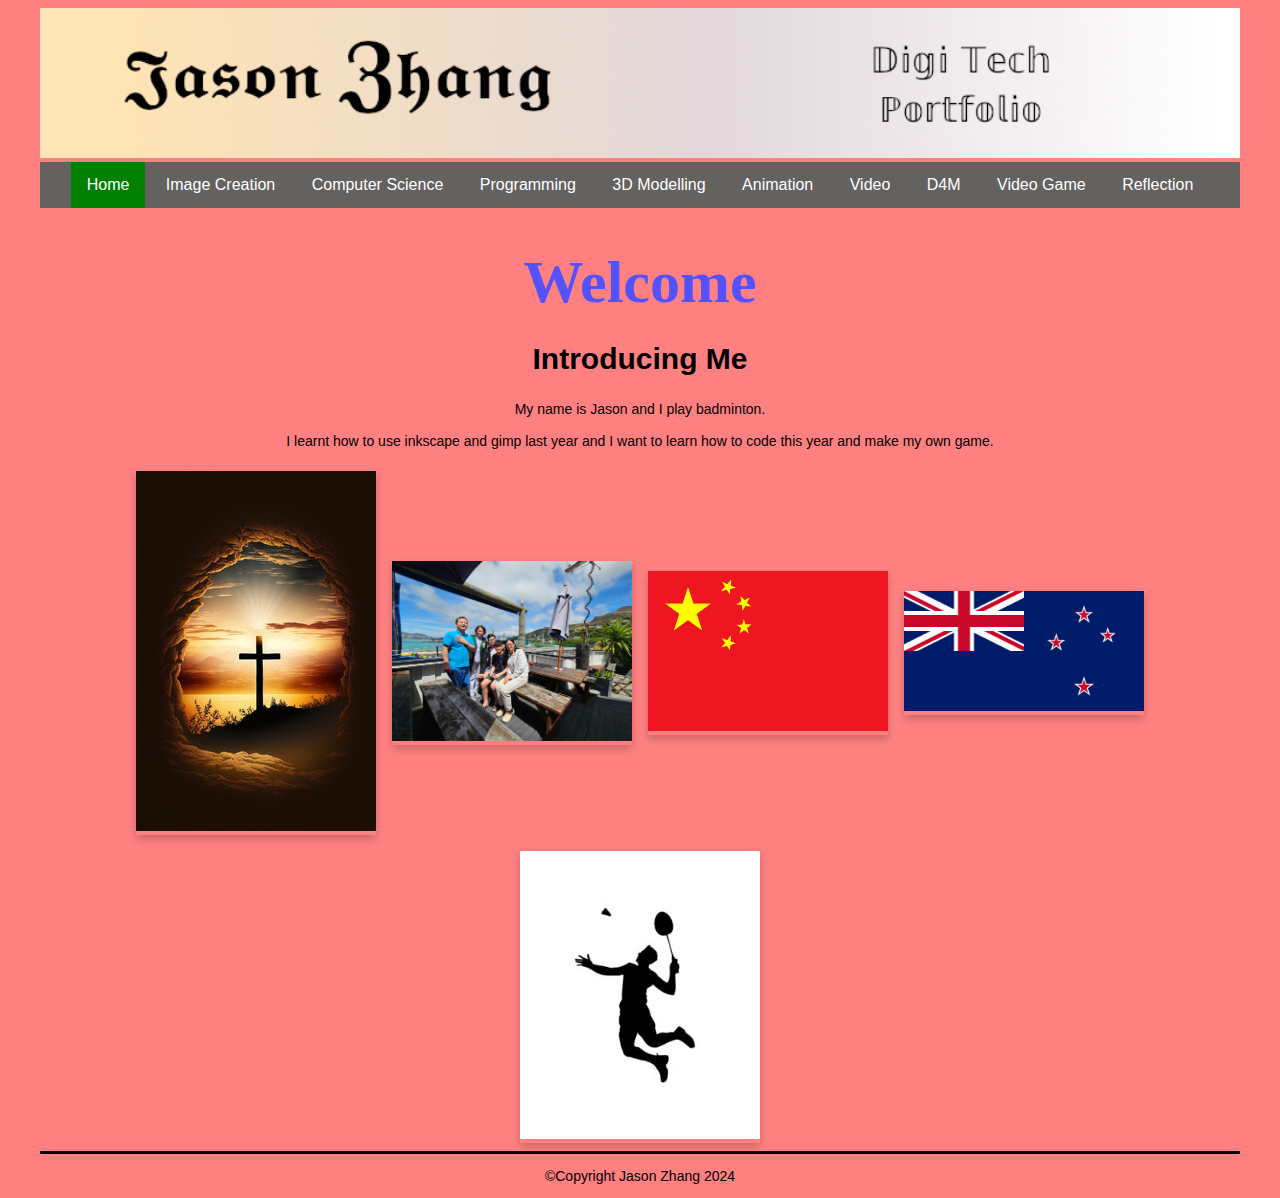
<file: index.html>
<!DOCTYPE html>
<html>
  <head>
    <meta charset="utf-8">
    <meta name="viewport" content="width=device-width">
    <title>You should change this on every page</title>
    <link href="css/style.css" rel="stylesheet" type="text/css" />
    <!-- The relates to the Google Font used in h1 -->
    <link href='https://fonts.gstatic.com" crossorigin' rel='stylesheet'>
    <div class="header">
      <img src="images/DTportfolio_header.png">
    </div>
  </head>
  <div class="wrapper">
    <body>
      <!-- The Nav Bar goes here -->
      <nav>
        <ul>
          <li id='active'><a href="index.html">Home</a></li>
          <li><a href="imagecreation.html">Image Creation</a></li>
          <li><a href="computerscience.html">Computer Science</a></li>
          <li><a href="programming.html">Programming</a></li>
          <li><a href="3dmodelling.html">3D Modelling</a></li>
          <li><a href="animation.html">Animation</a></li>
          <li><a href="videoaudio.html">Video</a></li>
          <li><a href="designformanufacturing.html">D4M</a></li>
          <li><a href="videogame.html">Video Game</a></li>
          <li><a href="reflection.html">Reflection</a></li>
        </ul>
    </nav>
    <main>
      <!-- page heading- add name here! -->
      <h1>Welcome</h1>
      <h2>Introducing Me</h2>
      <!-- now the Information text box-->
      <div class=information>
        <p>
           My name is Jason and I play badminton. <br><br>
           I learnt how to use inkscape and gimp last year and I want to learn how to code this year and make my own game. 
        </p>  
      </div>   
        <!-- This is the container for all the images you want to add- it's a flexbox so add as many as you want -->
      <div class='container'>
        <!-- item 1 starts here-->
        <div class='item'>
          <img src="images/cross.jpg" alt="please replace me">       
        </div> 
        <!-- end of item 1 -->    
        <!-- item 2 starts here-->
        <div class='item'>
          <img src="images/family.jpg" alt="please replace me">      
        </div> 
        <!-- end of item 2 -->    
        <!-- item 3 starts here-->
        <div class='item'>
          <img src="images/china.png" alt="please replace me">      
        </div>  
        <!-- end of item 3 -->
        <!-- item 4 starts here-->
        <div class='item'>
          <img src="images/nz flag.png" alt="please replace me">      
        </div>  
        <!-- end of item 4 -->
        <!-- item 5 starts here-->
        <div class='item'>
          <img src="images/badminton.jpg" alt="please replace me">      
        </div>  
        <!-- end of item 5 -->
        <!-- item 6 starts here-->
           
  
        <!-- end of item 8 -->
      </div>
    </main>  
    <footer>
      <p>&#169;Copyright Jason Zhang 2024</p>
    </footer>
  </body>
</html>
</file>
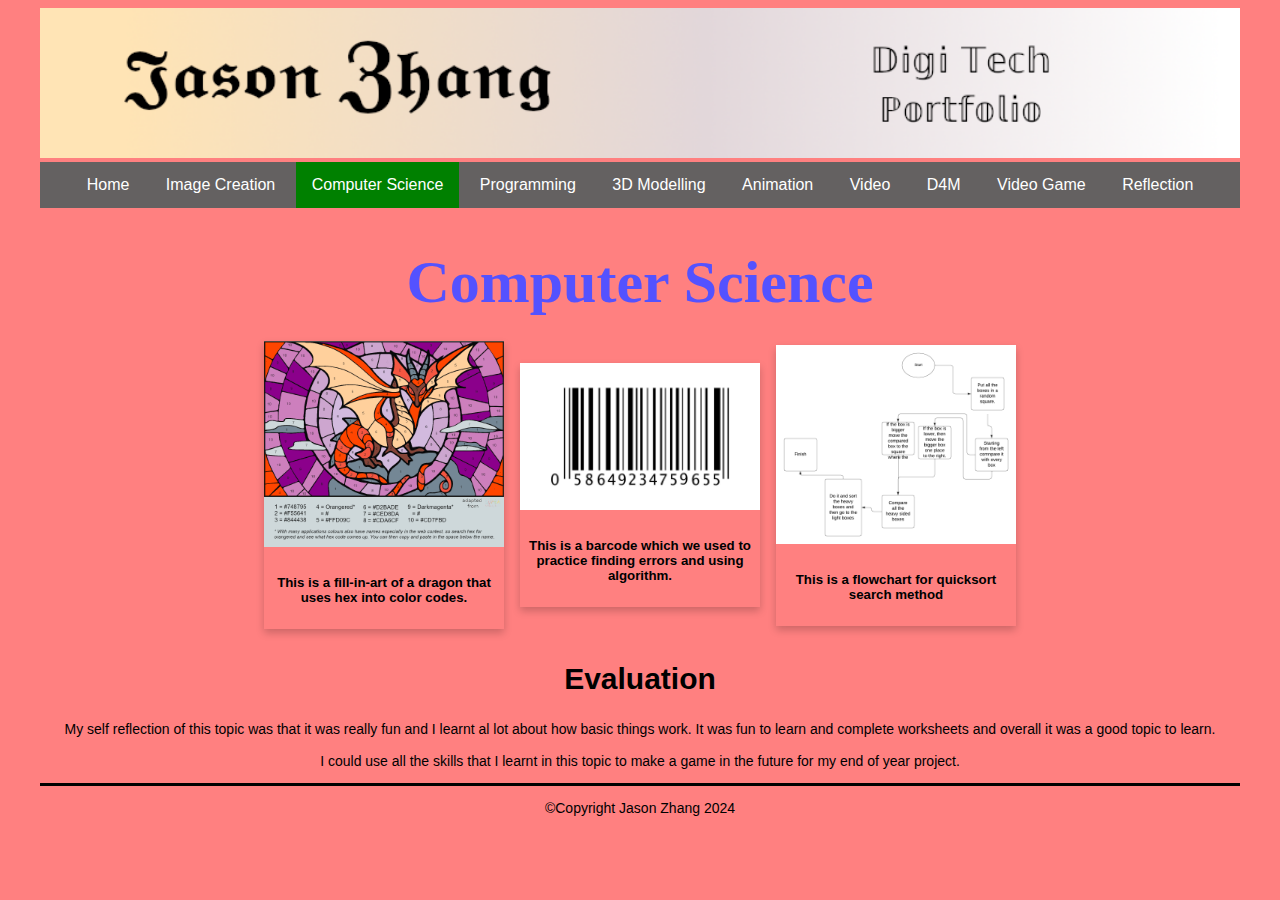
<file: computerscience.html>
<!DOCTYPE html>
<html>
  <head>
    <meta charset="utf-8">
    <meta name="viewport" content="width=device-width">
    <title>Home</title>
    <link href="css/style.css" rel="stylesheet" type="text/css" />
    <!-- The relates to the Google Font used in h1 -->
    <link href='https://fonts.googleapis.com/css?family=Caesar Dressing' rel='stylesheet'>
    <div class="header">
      <img src="images/DTportfolio_header.png">
    </div>
  </head>
  <div class="wrapper">
    <body>
      <!-- The Nav Bar goes here -->
      <nav>
        <ul>
          <li><a href="index.html">Home</a></li>
          <li><a href="imagecreation.html">Image Creation</a></li>
          <li id='active'><a href="computerscience.html">Computer Science</a></li>
          <li><a href="programming.html">Programming</a></li>
          <li><a href="3dmodelling.html">3D Modelling</a></li>
          <li><a href="animation.html">Animation</a></li>
          <li><a href="videoaudio.html">Video</a></li>
          <li><a href="designformanufacturing.html">D4M</a></li>
          <li><a href="videogame.html">Video Game</a></li>
          <li><a href="reflection.html">Reflection</a></li>
        </ul>
    </nav>
    <main>
      <!-- page heading- add name here! -->
      <h1>Computer Science</h1>
        <!-- This is the container for all the images you want to add- it's a flexbox so add as many as you want -->
      <div class='container'>
        <!-- item 1 starts here-->
        <div class='item'>
          <img src="images/Dragonart.png" alt="please replace me">
          <div class='item-info'>
            <!-- a brief explanation of what this picture is -->
            <h5>This is a fill-in-art of a dragon that uses hex into color codes.</h5>
          </div>       
        </div> 
        <!-- end of item 1 -->    
        <!-- item 2 starts here-->
        <div class='item'>
          <img src="images/BARODE.jpg" alt="please replace me">
          <div class='item-info'>
            <!-- a brief explanation of what this picture is -->
            <h5>This is a barcode which we used to practice finding errors and using algorithm.</h5>
          </div>       
        </div> 
        <!-- end of item 2 -->    
        <!-- item 3 starts here-->
        <div class='item'>
          <img src="images/flowchart.png" alt="please replace me">
          <div class='item-info'>
            <!-- a brief explanation of what this picture is -->
            <h5>This is a flowchart for quicksort search method
            </h5>
          </div>       
        </div> 
        <!-- end of item 3 --> 
        <!-- now the Evaluation text box-->
        <div class=information>
          <h2>Evaluation</h2>
          <p>
            My self reflection of this topic was that it was really fun and I learnt al lot about how basic things work. It was fun to learn and complete worksheets and overall it was a good topic to learn.<br><br>
            I could use all the skills that I learnt in this topic to make a game in the future for my end of year project.
          </p>  
        </div>   
      </div>   
    </main>  
    <footer>
      <p>&#169;Copyright Jason Zhang 2024</p>
    </footer>
  </body>
</html>
</file>
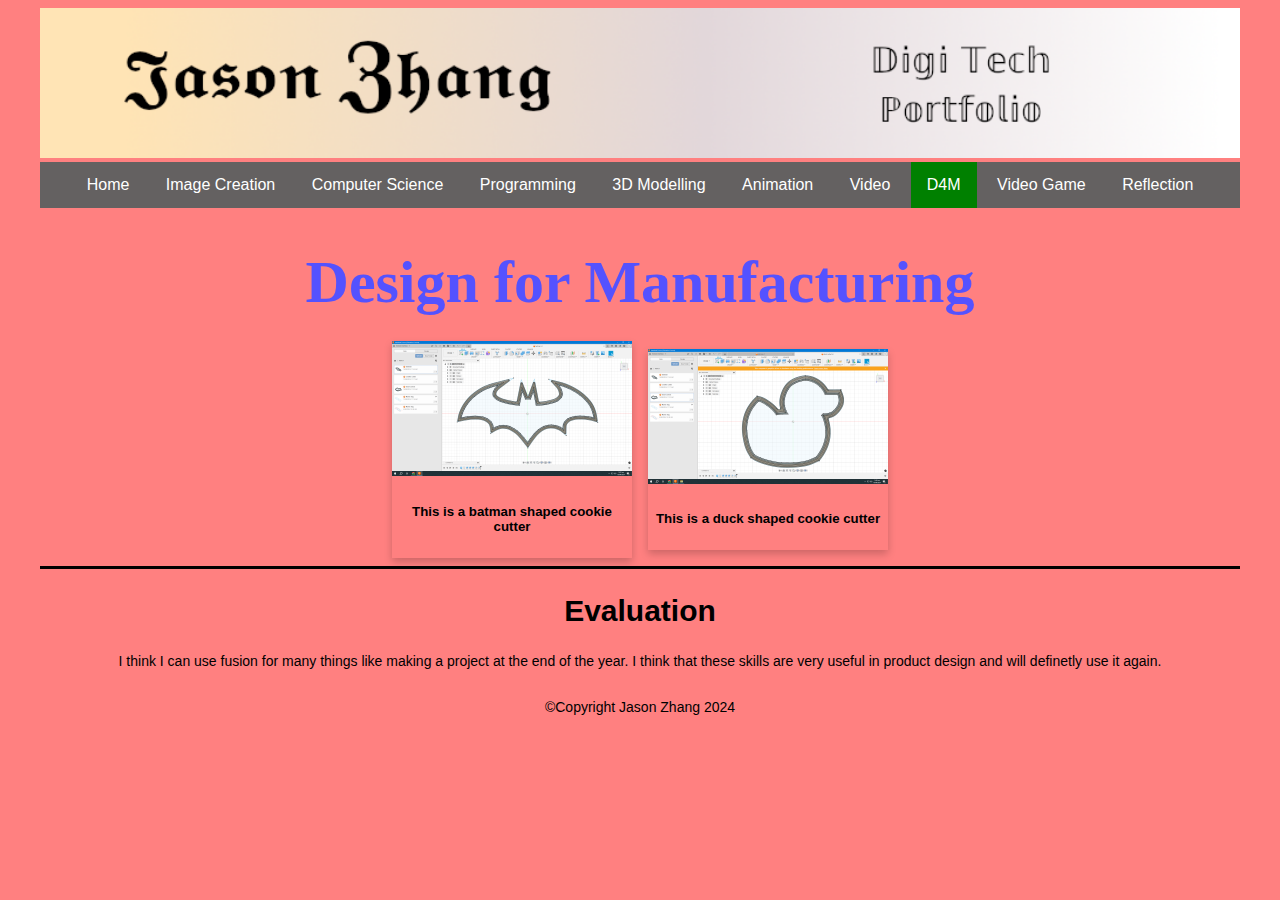
<file: designformanufacturing.html>
<!DOCTYPE html>
<html>
  <head>
    <meta charset="utf-8">
    <meta name="viewport" content="width=device-width">
    <title>Home</title>
    <link href="css/style.css" rel="stylesheet" type="text/css" />
    <!-- The relates to the Google Font used in h1 -->
    <link href='https://fonts.googleapis.com/css?family=Caesar Dressing' rel='stylesheet'>
    <div class="header">
      <img src="images/DTportfolio_header.png">
    </div>
  </head>
  <div class="wrapper">
    <body>
      <!-- The Nav Bar goes here -->
      <nav>
        <ul>
          <li><a href="index.html">Home</a></li>
          <li><a href="imagecreation.html">Image Creation</a></li>
          <li><a href="computerscience.html">Computer Science</a></li>
          <li><a href="programming.html">Programming</a></li>
          <li><a href="3dmodelling.html">3D Modelling</a></li>
          <li><a href="animation.html">Animation</a></li>
          <li><a href="videoaudio.html">Video</a></li>
          <li id='active'><a href="designformanufacturing.html">D4M</a></li>
          <li><a href="videogame.html">Video Game</a></li>
          <li><a href="reflection.html">Reflection</a></li>
        </ul>
    </nav>
    <main>
      <!-- page heading- add name here! -->
      <h1>Design for Manufacturing</h1>
        <!-- This is the container for all the images you want to add- it's a flexbox so add as many as you want -->
      <div class='container'>
        <!-- item 1 starts here-->
        <div class='item'>
          <img src="images/fusion1.png" alt="please replace me">
          <div class='item-info'>
            <!-- a brief explanation of what this picture is -->
            <h5>This is a batman shaped cookie cutter</h5>
          </div>       
        </div> 
        <!-- end of item 1 -->    
        <!-- item 2 starts here-->
        <div class='item'>
          <img src="images/fusion2.png" alt="please replace me">
          <div class='item-info'>
            <!-- a brief explanation of what this picture is -->
            <h5>This is a duck shaped cookie cutter</h5>
          </div>       
        </div> 
     
          </div>       
        </div> 
        <!-- end of item 3 --> 
        <!-- now the Evaluation text box-->
        <div class=information>
          <h2>Evaluation</h2>
          <p>
            I think I can use fusion for many things like making a project at the end of the year. I think that these skills are very useful in product design and will definetly use it again. <br><br>
            
          </p>  
        </div>   
      </div>   
    </main>  
    <footer>
      <p>&#169;Copyright Jason Zhang 2024</p>
    </footer>
  </body>
</html>
</file>
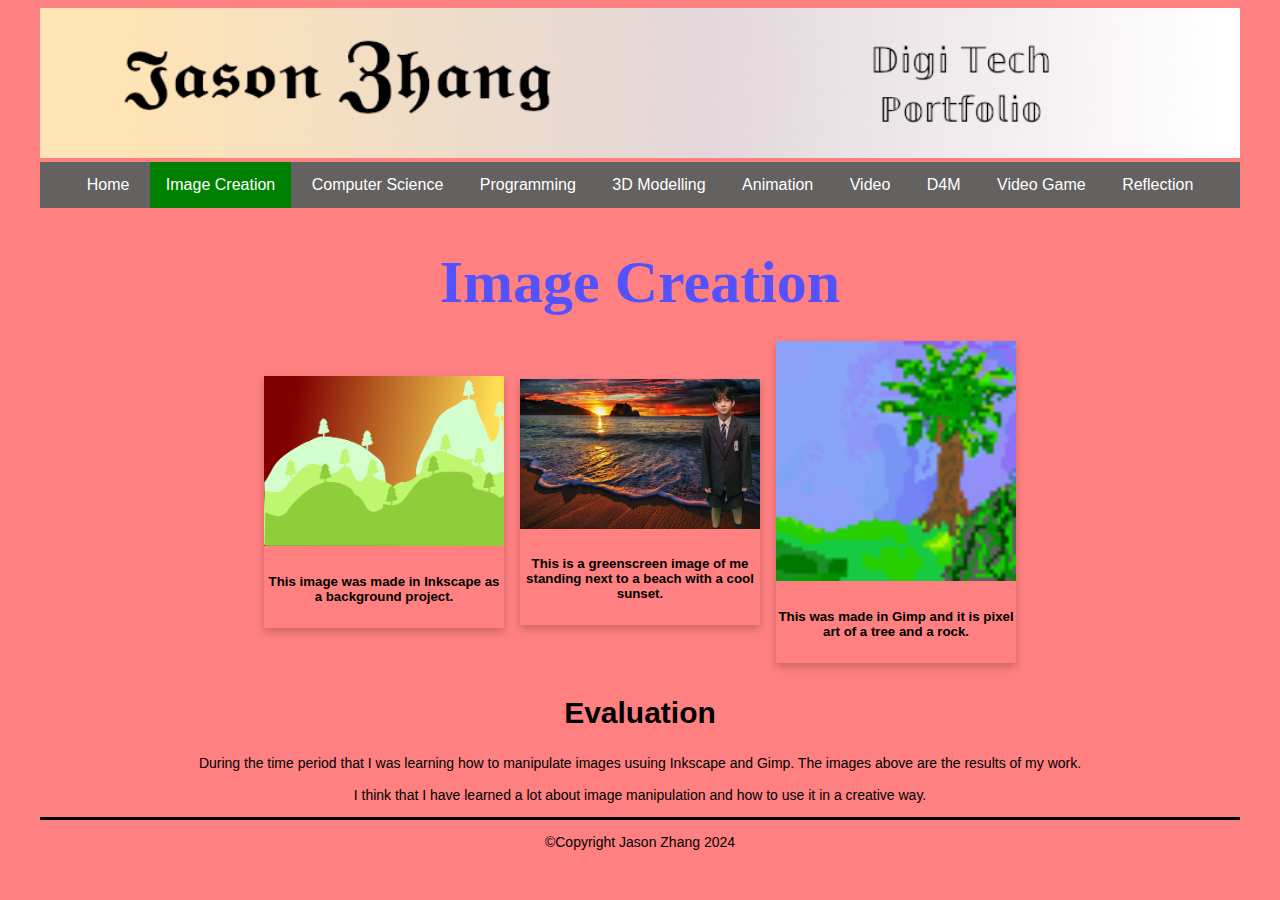
<file: imagecreation.html>
<!DOCTYPE html>
<html>
  <head>
    <meta charset="utf-8">
    <meta name="viewport" content="width=device-width">
    <title>Home</title>
    <link href="css/style.css" rel="stylesheet" type="text/css" />
    <!-- The relates to the Google Font used in h1 -->
    <link href='https://fonts.googleapis.com/css?family=Caesar Dressing' rel='stylesheet'>
    <div class="header">
      <img src="images/DTportfolio_header.png">
    </div>
  </head>
  <div class="wrapper">
    <body>
      <!-- The Nav Bar goes here -->
      <nav>
        <ul>
          <li><a href="index.html">Home</a></li>
          <li id='active'><a href="imagecreation.html">Image Creation</a></li>
          <li><a href="computerscience.html">Computer Science</a></li>
          <li><a href="programming.html">Programming</a></li>
          <li><a href="3dmodelling.html">3D Modelling</a></li>
          <li><a href="animation.html">Animation</a></li>
          <li><a href="videoaudio.html">Video</a></li>
          <li><a href="designformanufacturing.html">D4M</a></li>
          <li><a href="videogame.html">Video Game</a></li>
          <li><a href="reflection.html">Reflection</a></li>
        </ul>
    </nav>
    <main>
      <!-- page heading- add name here! -->
      <h1>Image Creation</h1>
        <!-- This is the container for all the images you want to add- it's a flexbox so add as many as you want -->
      <div class='container'>
        <!-- item 1 starts here-->
        <div class='item'>
          <img src="images/background task.png" alt="please replace me">
          <div class='item-info'>
            <!-- a brief explanation of what this picture is -->
            <h5>This image was made in Inkscape as a background project.</h5>
          </div>       
        </div> 
        <!-- end of item 1 -->    
        <!-- item 2 starts here-->
        <div class='item'>
          <img src="images/Greenscreen task 1 finsihed product.jpg" alt="please replace me">
          <div class='item-info'>
            <!-- a brief explanation of what this picture is -->
            <h5>This is a greenscreen image of me standing next to a beach with a cool sunset.</h5>
          </div>       
        </div> 
        <!-- end of item 2 -->    
        <!-- item 3 starts here-->
        <div class='item'>
          <img src="images/tree + rock.png" alt="please replace me">
          <div class='item-info'>
            <!-- a brief explanation of what this picture is -->
            <h5>This was made in Gimp and it is pixel art of a tree and a rock.</h5>
          </div>       
        </div> 
        <!-- end of item 3 --> 
        <!-- now the Evaluation text box-->
        <div class=information>
          <h2>Evaluation</h2>
          <p>
            During the time period that I was learning how to manipulate images usuing Inkscape and Gimp. The images above are the results of my work. <br><br>
            I think that I have learned a lot about image manipulation and how to use it in a creative way. 
          </p>  
        </div>   
      </div>   
    </main>  
    <footer>
      <p>&#169;Copyright Jason Zhang 2024</p>
    </footer>
  </body>
</html>
</file>
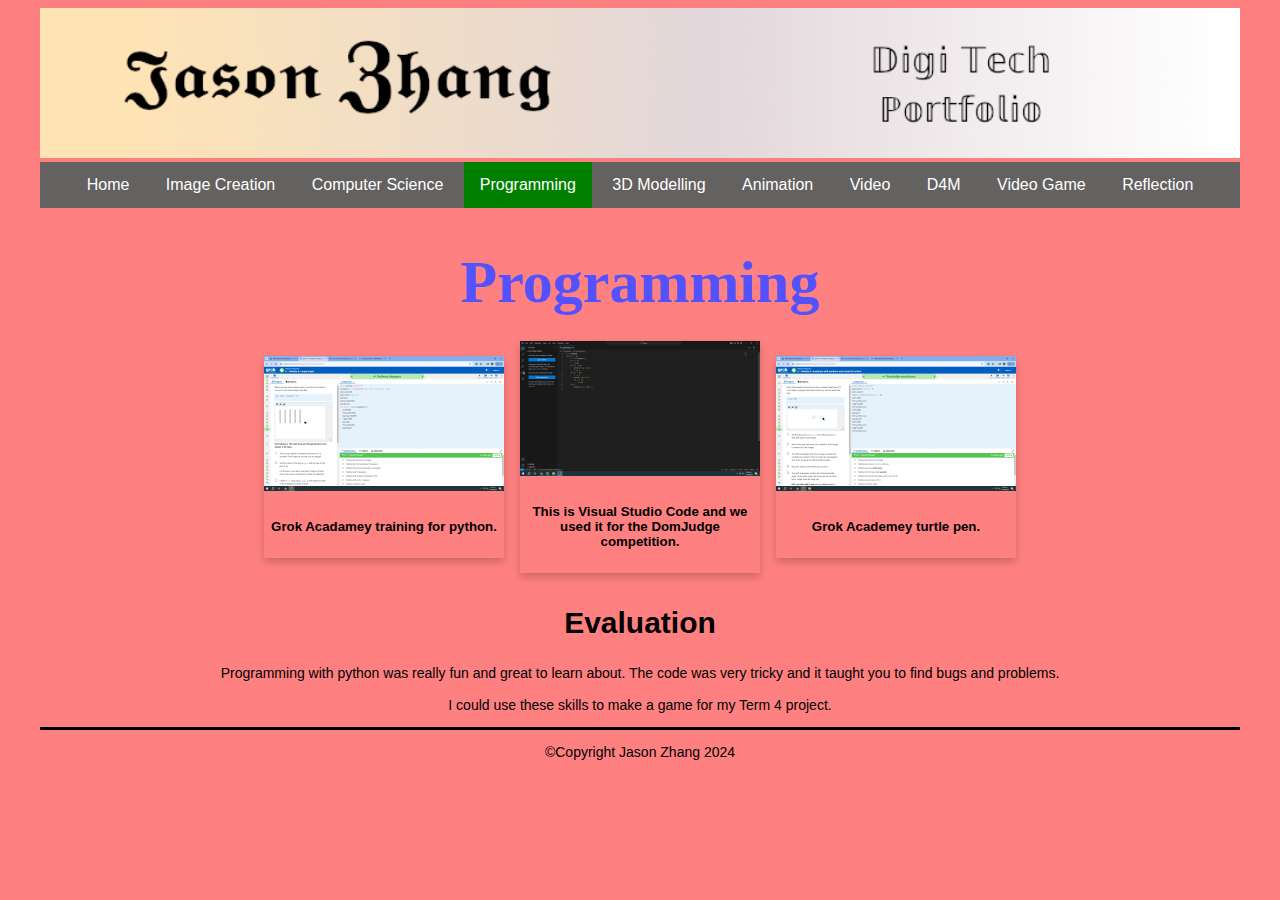
<file: programming.html>
<!DOCTYPE html>
<html>
  <head>
    <meta charset="utf-8">
    <meta name="viewport" content="width=device-width">
    <title>Home</title>
    <link href="css/style.css" rel="stylesheet" type="text/css" />
    <!-- The relates to the Google Font used in h1 -->
    <link href='https://fonts.googleapis.com/css?family=Caesar Dressing' rel='stylesheet'>
    <div class="header">
      <img src="images/DTportfolio_header.png">
    </div>
  </head>
  <div class="wrapper">
    <body>
      <!-- The Nav Bar goes here -->
      <nav>
        <ul>
          <li><a href="index.html">Home</a></li>
          <li><a href="imagecreation.html">Image Creation</a></li>
          <li><a href="computerscience.html">Computer Science</a></li>
          <li id='active'><a href="programming.html">Programming</a></li>
          <li><a href="3dmodelling.html">3D Modelling</a></li>
          <li><a href="animation.html">Animation</a></li>
          <li><a href="videoaudio.html">Video</a></li>
          <li><a href="designformanufacturing.html">D4M</a></li>
          <li><a href="videogame.html">Video Game</a></li>
          <li><a href="reflection.html">Reflection</a></li>
        </ul>
    </nav>
    <main>
      <!-- page heading- add name here! -->
      <h1>Programming</h1>
        <!-- This is the container for all the images you want to add- it's a flexbox so add as many as you want -->
      <div class='container'>
        <!-- item 1 starts here-->
        <div class='item'>
          <img src="images/grok.png" alt="please replace me">
          <div class='item-info'>
            <!-- a brief explanation of what this picture is -->
            <h5>Grok Acadamey training for python.</h5>
          </div>       
        </div> 
        <!-- end of item 1 -->    
        <!-- item 2 starts here-->
        <div class='item'>
          <img src="images/VisualCode.png" alt="please replace me">
          <div class='item-info'>
            <!-- a brief explanation of what this picture is -->
            <h5>This is Visual Studio Code and we used it for the DomJudge competition. </h5>
          </div>       
        </div> 
        <!-- end of item 2 -->    
        <!-- item 3 starts here-->
        <div class='item'>
          <img src="images/Grok2.png" alt="please replace me">
          <div class='item-info'>
            <!-- a brief explanation of what this picture is -->
            <h5>Grok Academey turtle pen.</h5>
          </div>       
        </div> 
        <!-- end of item 3 --> 
        <!-- now the Evaluation text box-->
        <div class=information>
          <h2>Evaluation</h2>
          <p>
            Programming with python was really fun and great to learn about. The code was very tricky and it taught you to find bugs and problems. <br><br>

            I could use these skills to make a game for my Term 4 project.
          </p>  
        </div>   
      </div>   
    </main>  
    <footer>
      <p>&#169;Copyright Jason Zhang 2024</p>
    </footer>
  </body>
</html>
</file>
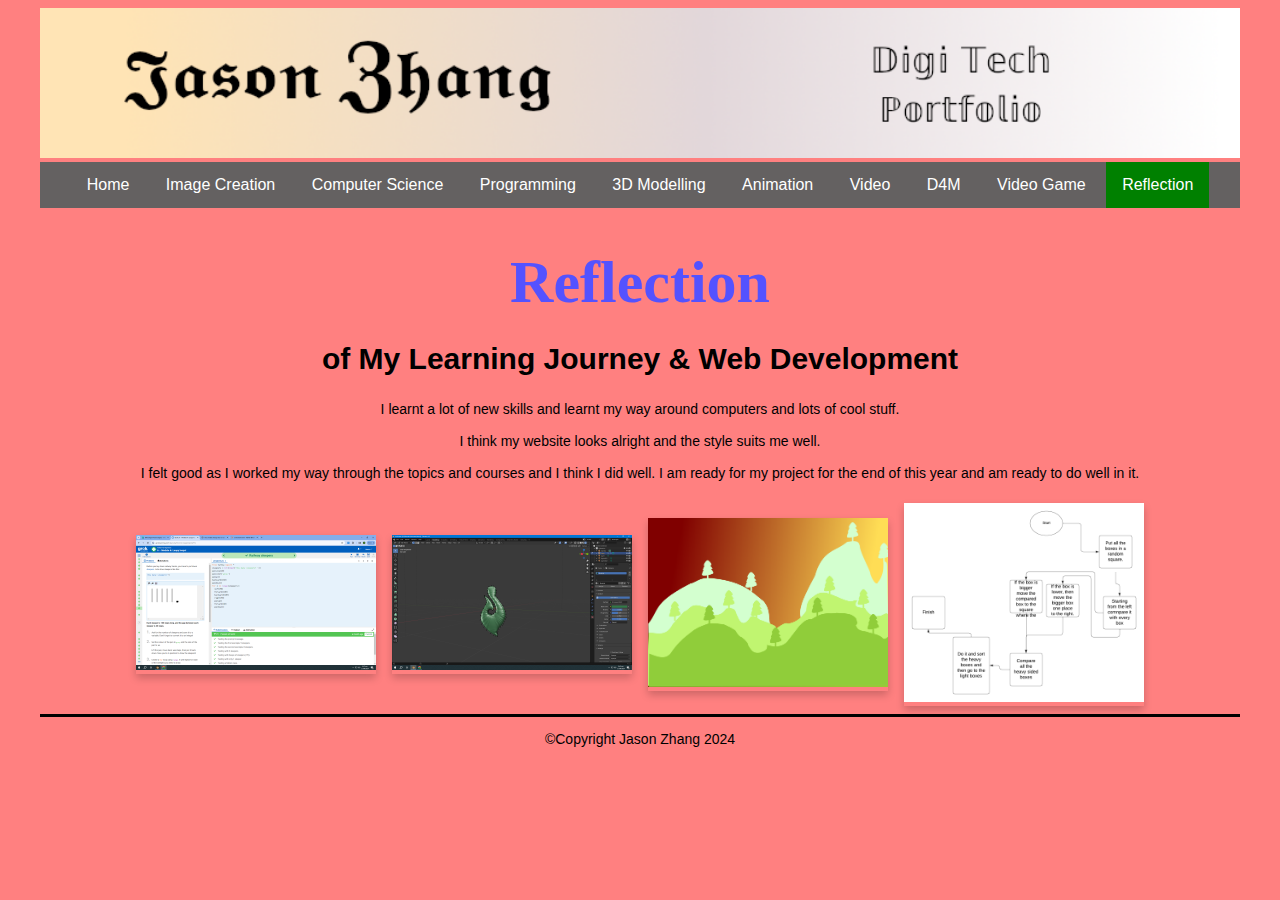
<file: reflection.html>
<!DOCTYPE html>
<html>
  <head>
    <meta charset="utf-8">
    <meta name="viewport" content="width=device-width">
    <title>Home</title>
    <link href="css/style.css" rel="stylesheet" type="text/css" />
    <!-- The relates to the Google Font used in h1 -->
    <link href='https://fonts.googleapis.com/css?family=Caesar Dressing' rel='stylesheet'>
    <div class="header">
      <img src="images/DTportfolio_header.png">
    </div>
  </head>
  <div class="wrapper">
    <body>
      <!-- The Nav Bar goes here -->
      <nav>
        <ul>
          <li><a href="index.html">Home</a></li>
          <li><a href="imagecreation.html">Image Creation</a></li>
          <li><a href="computerscience.html">Computer Science</a></li>
          <li><a href="programming.html">Programming</a></li>
          <li><a href="3dmodelling.html">3D Modelling</a></li>
          <li><a href="animation.html">Animation</a></li>
          <li><a href="videoaudio.html">Video</a></li>
          <li><a href="designformanufacturing.html">D4M</a></li>
          <li><a href="videogame.html">Video Game</a></li>
          <li id='active'><a href="reflection.html">Reflection</a></li>
        </ul>
    </nav>
    <main>
      <!-- page heading- add name here! -->
      <h1>Reflection</h1>
      <h2>of My Learning Journey & Web Development</h2>
      <!-- now the Information text box-->
      <div class=information>
        <p>
            I learnt a lot of new skills and learnt my way around computers and lots of cool stuff. <br><br>
            I think my website looks alright and the style suits me well.<br><br>
          I felt good as I worked my way through the topics and courses and I think I did well. I am ready for my project for the end of this year and am ready to do well in it.
        </p>  
      </div>   
        <!-- This is the container for all the images you want to add- it's a flexbox so add as many as you want -->
      <div class='container'>
        <!-- item 1 starts here-->
        <div class='item'>
          <img src="images/grok.png" alt="please replace me">       
        </div> 
        <!-- end of item 1 -->    
        <!-- item 2 starts here-->
        <div class='item'>
          <img src="images/neclace.png" alt="please replace me">      
        </div> 
        <!-- end of item 2 -->    
        <!-- item 3 starts here-->
        <div class='item'>
          <img src="images/background task.png" alt="please replace me">      
        </div>  
        <!-- end of item 3 -->
        <!-- item 4 starts here-->
        <div class='item'>
          <img src="images/flowchart.png" alt="please replace me">      
        </div>  
        <!-- end of item 4 -->
      </div>
    </main>  
    <footer>
      <p>&#169;Copyright Jason Zhang 2024</p>
    </footer>
  </body>
</html>
</file>
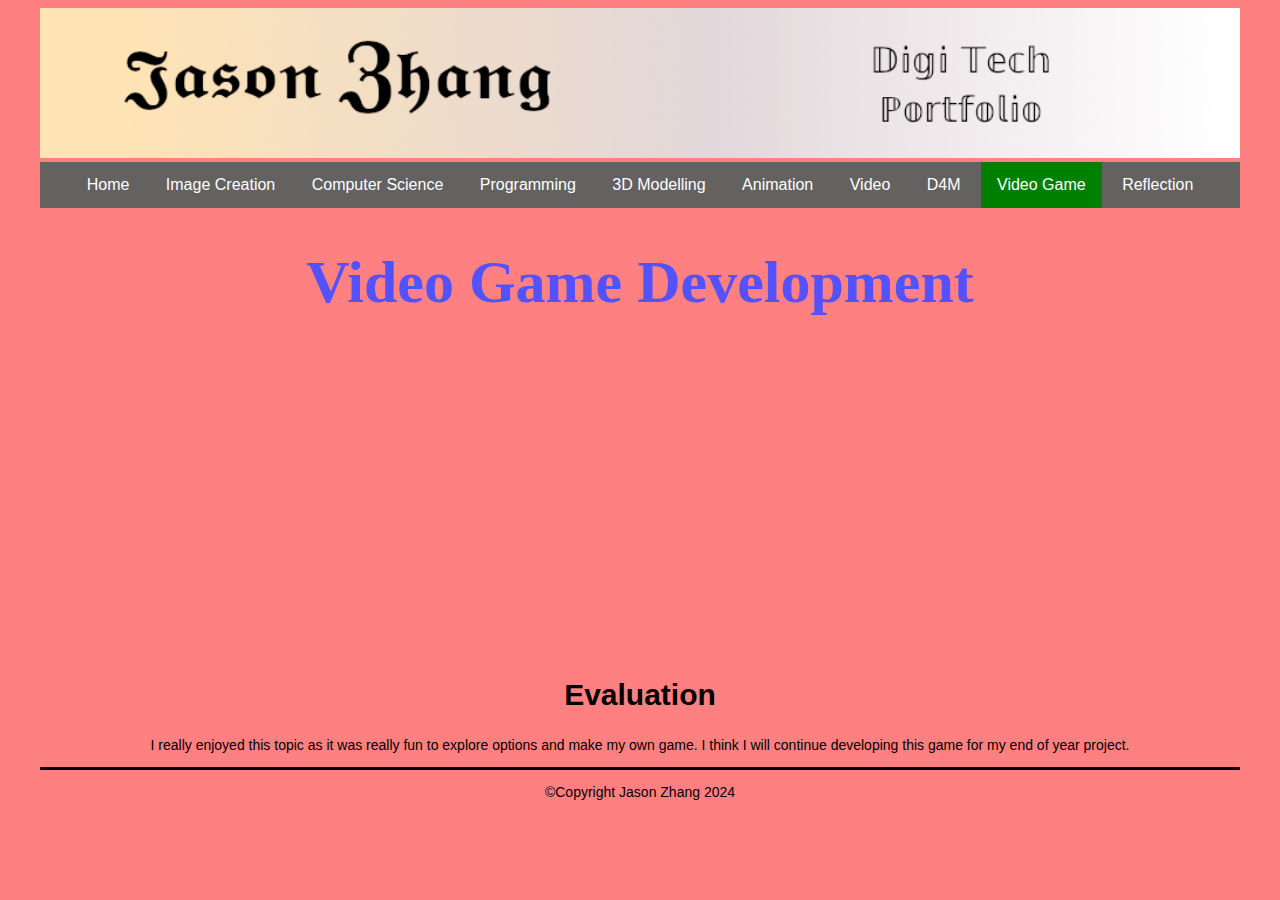
<file: videogame.html>
<!DOCTYPE html>
<html>
  <head>
    <meta charset="utf-8">
    <meta name="viewport" content="width=device-width">
    <title>Home</title>
    <link href="css/style.css" rel="stylesheet" type="text/css" />
    <!-- The relates to the Google Font used in h1 -->
    <link href='https://fonts.googleapis.com/css?family=Caesar Dressing' rel='stylesheet'>
    <div class="header">
      <img src="images/DTportfolio_header.png">
    </div>
  </head>
  <div class="wrapper">
    <body>
      <!-- The Nav Bar goes here -->
      <nav>
        <ul>
          <li><a href="index.html">Home</a></li>
          <li><a href="imagecreation.html">Image Creation</a></li>
          <li><a href="computerscience.html">Computer Science</a></li>
          <li><a href="programming.html">Programming</a></li>
          <li><a href="3dmodelling.html">3D Modelling</a></li>
          <li><a href="animation.html">Animation</a></li>
          <li><a href="videoaudio.html">Video</a></li>
          <li><a href="designformanufacturing.html">D4M</a></li>
          <li id='active'><a href="videogame.html">Video Game</a></li>
          <li><a href="reflection.html">Reflection</a></li>
        </ul>
    </nav>
    <main>
      <!-- page heading- add name here! -->
      <h1>Video Game Development</h1>
        <!-- This is the container for all the images you want to add- it's a flexbox so add as many as you want -->
      <div class='container'>
        <!-- item 1 starts here-->
        <iframe frameborder="0" src="https://itch.io/embed-upload/11398231?color=333333" allowfullscreen="" width="500" height="320"><a href="https://qutere.itch.io/lilwizzy">Play LilWizzy on itch.io</a></iframe>
        <!-- end of item 1 --> 
        <!-- now the Evaluation text box-->
        <div class=information>
          <h2>Evaluation</h2>
          <p>
            I really enjoyed this topic as it was really fun to explore options and make my own game. I think I will continue developing this game for my end of year project.
          </p>  
        </div>   
      </div>   
    </main>  
    <footer>
      <p>&#169;Copyright Jason Zhang 2024</p>
    </footer>
  </body>
</html>
</file>
<file: css/style.css>
/* global styling*/
html{
  font-family: Arial, Helvetica, sans-serif;
  margin: 0rem 2rem;
  background-color: #ff8080;
}

/* Banner image*/
.header {
  width: 100%;
  background-size: cover;
}

.header img {
  width: 100%;
}

/*the navbar styling goes here*/
/* nav bar */
nav ul{
  list-style-type: none;
  margin: 0;
  padding: 0;
  overflow: hidden;
  background-color:#646161;
  top: 0;
  width: 100%;
  text-align: center;
}

/* how the list of pages sits */
nav ul li{
  display: inline-block;
  font-size: 1rem;
}

/* the nav text */
nav li a{
  display: block;
  color: white;
  text-align: center;
  padding: 14px 16px;
  text-decoration: none;
}

nav li:hover{
  background-color: rgb(181, 193,195);
}

nav #active{
  background-color: green;
}

/* Styling for the main section*/
/* This is the line between the main section and footer */
main{
  border-bottom: 3px solid;
  color: black;
}

/* H1 uses a google font. Check out https://www.w3schools.com/howto/howto_google_fonts.asp to change - also see line 9 in your html page*/
h1 {
  color: #5452ff;
  font-family: 'Orbitron';
  font-size: 60px;
  text-align: center;
  margin-bottom: 1rem;
}

h2 {
  color: black;
  font-size: 30px;
  text-align: center;
}

p {
  color: black;
  font-size: 14px;
  text-align: center;
}

/* Styling for the image container and the items inside it */
.container{
  display: flex; 
  flex-wrap: wrap; 
  align-items: center; 
  justify-content: center; 
}

/*Items for all the screenshots and pictures of your stuff*/
.item{
  box-shadow: 0 4px 8px 0 rgba(0,0,0,0.2);
  width: 20%;
  min-width: 8rem;
  margin: 0.5rem;
}
 .item-info{
   padding: 0.1rem;
   text-align: center;
 }

.item img{
  width: 100%;
}
</file>
